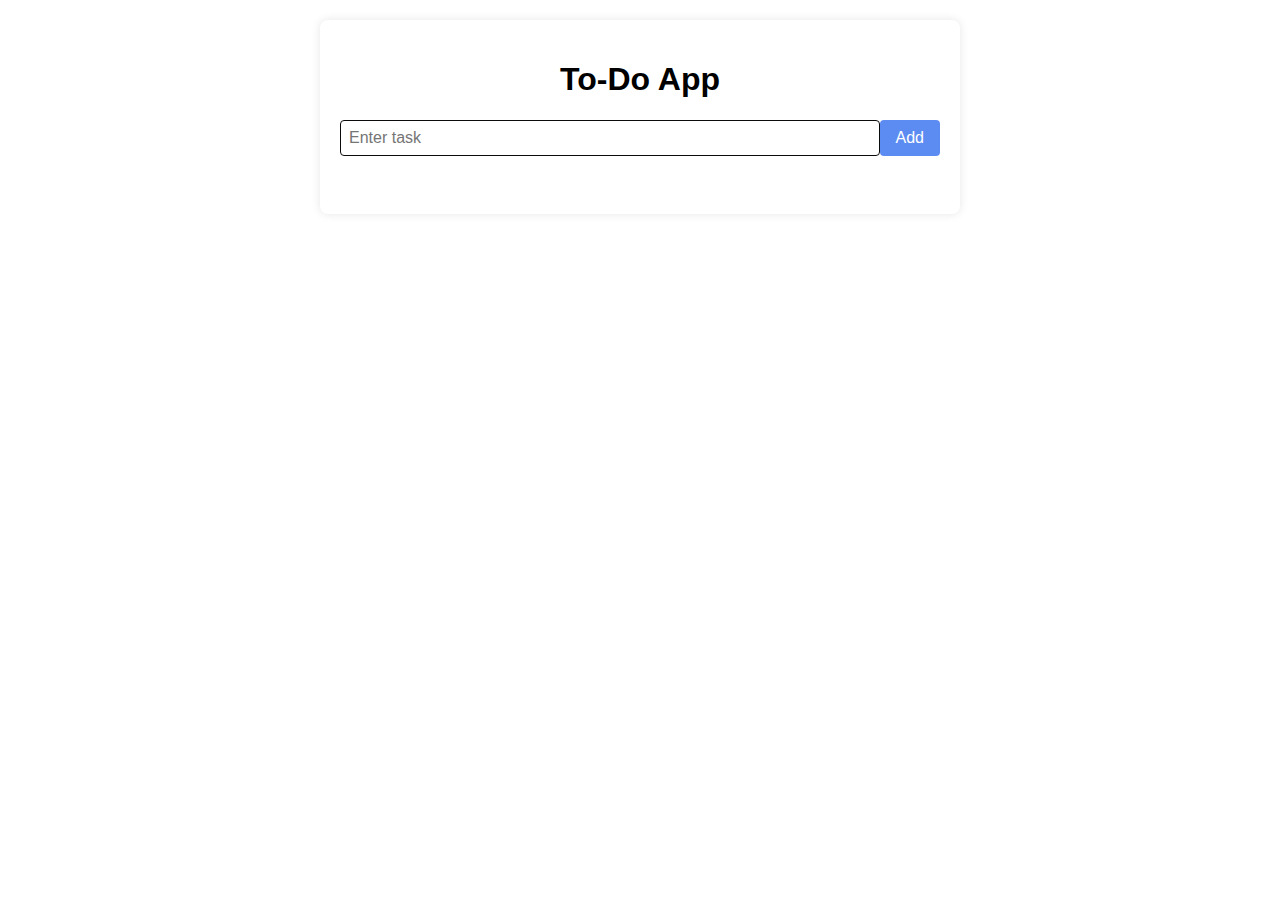
<file: index.html>
<!DOCTYPE html>
<html lang="en">

<head>
    <meta charset="UTF-8">
    <meta name="viewport" content="width=device-width, initial-scale=1.0">
    <title>To-Do App</title>
    <link rel="stylesheet" href="index.css">
</head>

<body>
    <div class="container">
        <h1>To-Do App</h1>
        <div class="input-container">
            <input type="text" id="taskInput" placeholder="Enter task">
            <button onclick="addTask()">Add</button>
        </div>
        <div id="errorMessage" style="color: red; display: none;">Please enter a task.</div>
        
        <ul id="taskList" style="padding: 1px;"></ul>
    </div>
    </div>
    <script src="to-do app.js"></script>
</body>

</html>
</file>
<file: index.css>
body {
    font-family: Arial, sans-serif;
}

.container {
    max-width: 600px;
    margin: 20px auto;
    padding: 20px;
    background-color: #fff;
    border-radius: 8px;
    box-shadow: 0 0 10px rgba(0, 0, 0, 0.1);
}

h1 {
    text-align: center;
}

.input-container {
    display: flex;
    margin-bottom: 20px;
}

button {
    padding: 8px 16px;
    background-color: #5c8cf1;
    color: white;
    border: none;
    border-radius: 4px;
    cursor: pointer;
    font-size: 16px;
}

button:hover {
    background-color: #0056b3;
}


ul {
    list-style-type: none;
    padding: 0;
}

li {
    margin-bottom: 5px;
    display: flex;
    align-items: center;
}

label {
    flex: 1;
    cursor: pointer;
}

.delete-icon {
    cursor: pointer;
    margin-left: 10px;
    font-size: 20px;
    color: red;
}

.delete-icon:hover {
    color: darkred;
}

        #taskInput {
            flex: 1;
            padding: 8px;
            border: 1px solid #0a0c0c;
            border-radius: 4px;
            font-size: 16px;
        }

       
        #errorMessage {
            color: red;
            display: none;
        }

        #taskList {
            list-style-type: none;
            padding: 0;
        }

        #taskList li {
            margin-bottom: 10px;
            padding: 8px;
            background-color: #a5e2f1;
            border-radius: 4px;
            border: 1px solid #84d9ee;
        }
</file>
